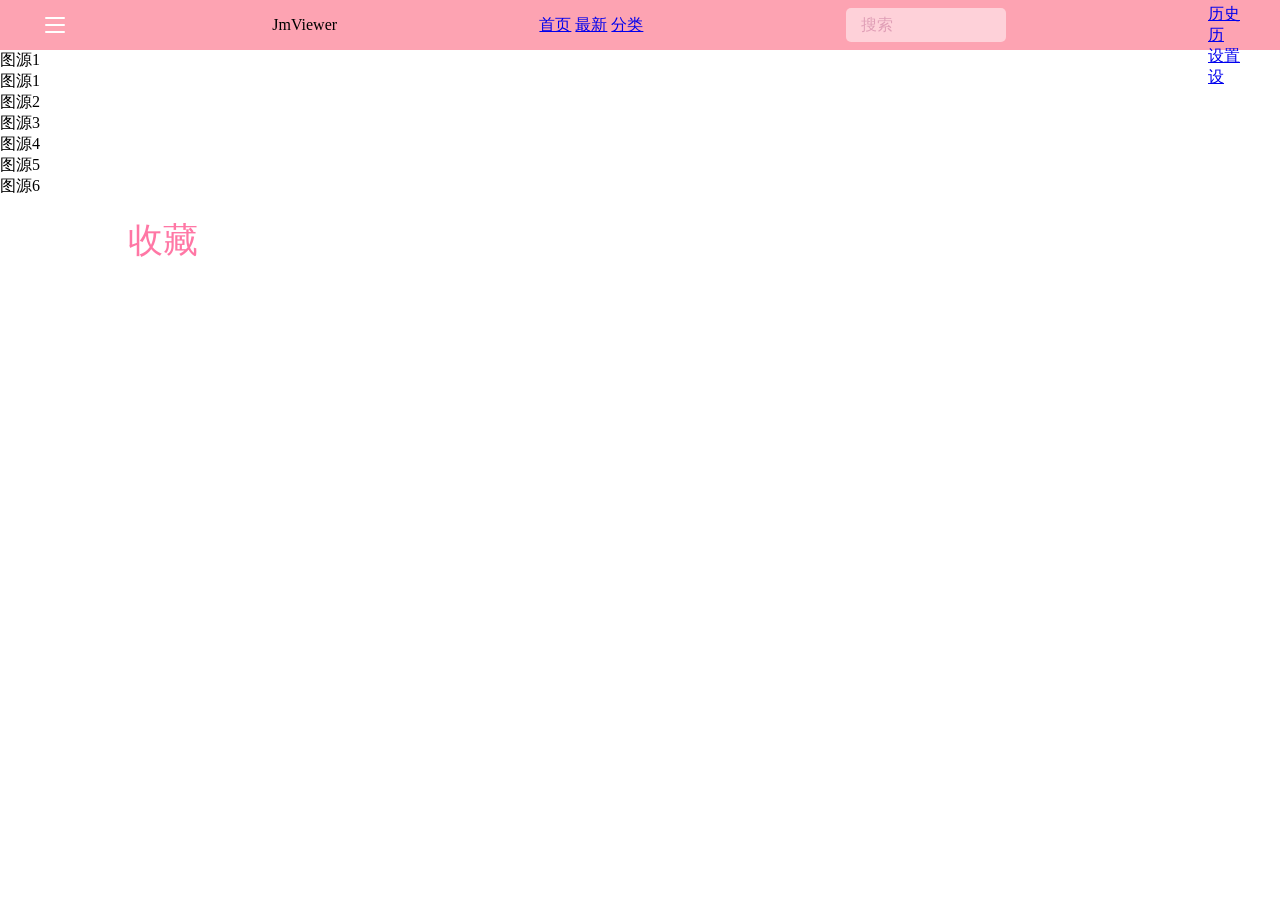
<file: project/favorite.html>
<!doctype html>
<html lang="en">
    <head>
        <meta charset="UTF-8" />
        <meta name="viewport" content="width=device-width, initial-scale=1.0" />
        <meta http-equiv="Cache-Control" content="max-age=3600, must-revalidate">
        <title>收藏</title>
        <link rel="stylesheet" href="./style/basic.css">
        <link rel="stylesheet" href="./style/favorite.css">
    </head>
    <body>
        <div class="root">
            <nav class="nav">
                <div class="page-list-btn">
                    <div class="btn-inner"></div>
                    <div class="btn-inner"></div>
                    <div class="btn-inner"></div>
                </div>
                <div class="logo">JmViewer</div>
                <div class="pages">
                    <!-- <div class="bot-bar"></div> -->
                    <div class="page-list">
                        <a class="p-item" href="./index.html">首页</a>
                        <a class="p-item" href="./latest.html">最新</a>
                        <a class="p-item" href="./categories.html">分类</a>
                    </div>
                </div>
                <div class="search">
                    <form>
                        <input type="search" placeholder="搜索" />
                    </form>
                </div>
                <div class="pages-2">
                    <div class="page-list">
                        <a class="active p-item" href="#">
                            <span>收藏</span>
                            <div class="small-icon">收</div>
                        </a>
                        <a class="p-item" href="./history.html">
                            <span>历史</span>
                            <div class="small-icon">历</div>
                        </a>
                        <a class="p-item" href="./setting.html">
                            <span>设置</span>
                            <div class="small-icon">设</div>
                        </a>
                    </div>
                </div>
            </nav>
            <nav class="mob-nav">
                <div class="mn-inner">
                    <div class="mn-head">
                        <img src="./image/cover.png" alt="头像">
                    </div>
                    <div class="mn-items-cr">
                        <a class="mn-item" href="./index.html">
                            主页
                        </a>
                        <a class="mn-item" href="./latest.html">
                            最新
                        </a>
                        <a class="mn-item" href="./categories.html">
                            分类
                        </a>
                        <a class="active mn-item" href="#">
                            -收藏-
                        </a>
                        <a class="mn-item" href="./history.html">
                            历史
                        </a>
                        <a class="mn-item" href="./setting.html">
                            设置
                        </a>
                    </div>
                </div>
            </nav>
            <div class="switch-server">
                <span>图源1</span>
                <div class="sh-sr-cr">
                    <div class="server-name">
                        图源1
                    </div>
                    <div class="server-name">
                        图源2
                    </div>
                    <div class="server-name">
                        图源3
                    </div>
                    <div class="server-name">
                        图源4
                    </div>
                    <div class="server-name">
                        图源5
                    </div>
                    <div class="server-name">
                        图源6
                    </div>
                </div>
            </div>
            <div class="body">
                <h1 class="b-title">收藏</h1>
                <div class="favorite-cr"></div>
            </div>
        </div>
        <script type="module" src="./src/pages/favorite.js"></script>
    </body>
</html>
</file>
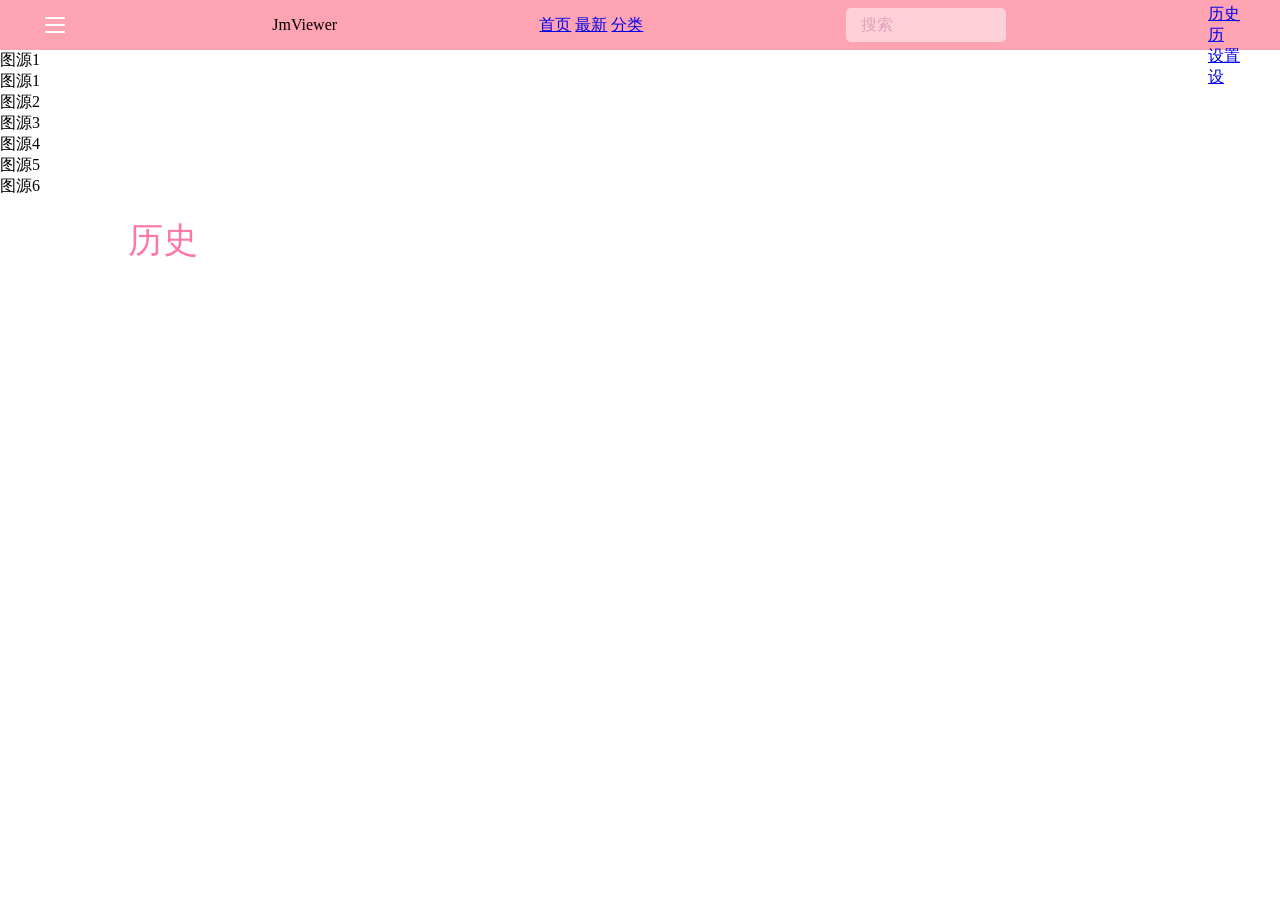
<file: project/history.html>
<!doctype html>
<html lang="en">
    <head>
        <meta charset="UTF-8" />
        <meta name="viewport" content="width=device-width, initial-scale=1.0" />
        <meta http-equiv="Cache-Control" content="max-age=3600, must-revalidate">
        <title>历史</title>
        <link rel="stylesheet" href="./style/basic.css">
        <link rel="stylesheet" href="./style/history.css">
    </head>
    <body>
        <div class="root">
            <nav class="nav">
                <div class="page-list-btn">
                    <div class="btn-inner"></div>
                    <div class="btn-inner"></div>
                    <div class="btn-inner"></div>
                </div>
                <div class="logo">JmViewer</div>
                <div class="pages">
                    <!-- <div class="bot-bar"></div> -->
                    <div class="page-list">
                        <a class="p-item" href="./index.html">首页</a>
                        <a class="p-item" href="./latest.html">最新</a>
                        <a class="p-item" href="./categories.html">分类</a>
                    </div>
                </div>
                <div class="search">
                    <form>
                        <input type="search" placeholder="搜索" />
                    </form>
                </div>
                <div class="pages-2">
                    <div class="page-list">
                        <a class="p-item" href="./favorite.html">
                            <span>收藏</span>
                            <div class="small-icon">收</div>
                        </a>
                        <a class="active p-item" href="./history.html">
                            <span>历史</span>
                            <div class="small-icon">历</div>
                        </a>
                        <a class="p-item" href="./setting.html">
                            <span>设置</span>
                            <div class="small-icon">设</div>
                        </a>
                    </div>
                </div>
            </nav>
            <nav class="mob-nav">
                <div class="mn-inner">
                    <div class="mn-head">
                        <img src="./image/cover.png" alt="头像">
                    </div>
                    <div class="mn-items-cr">
                        <a class="mn-item" href="./index.html">
                            主页
                        </a>
                        <a class="mn-item" href="./latest.html">
                            最新
                        </a>
                        <a class="mn-item" href="./categories.html">
                            分类
                        </a>
                        <a class="mn-item" href="./favorite.html">
                            收藏
                        </a>
                        <a class="active mn-item" href="#">
                            -历史-
                        </a>
                        <a class="mn-item" href="./setting.html">
                            设置
                        </a>
                    </div>
                </div>
            </nav>
            <div class="switch-server">
                <span>图源1</span>
                <div class="sh-sr-cr">
                    <div class="server-name">
                        图源1
                    </div>
                    <div class="server-name">
                        图源2
                    </div>
                    <div class="server-name">
                        图源3
                    </div>
                    <div class="server-name">
                        图源4
                    </div>
                    <div class="server-name">
                        图源5
                    </div>
                    <div class="server-name">
                        图源6
                    </div>
                </div>
            </div>
            <div class="body">
                <h1 class="b-title">历史</h1>
                <div class="history-cr"></div>
            </div>
        </div>
        <script type="module" src="./src/pages/history.js"></script>
    </body>
</html>
</file>
<file: project/style/basic.css>
* {
    margin: 0;
    padding: 0;
    box-sizing: border-box;
}
.root {
    width: 100%;
    padding-top: 50px;
}
.nav {
    z-index: 99;
    position: fixed;
    top: 0;
    display: flex;
    justify-content: space-between;
    align-items: center;
    width: 100%;
    height: 50px;
    padding: 0 40px;
    background: rgba(252, 124, 146, 0.7);
    backdrop-filter: blur(10px);
}
.page-list-btn {
    display: flex;
    flex-direction: column;
    width: 30px;
    height: 30px;
    padding: 5px 2px;
}
.btn-inner {
    width: 80%;
    height: 2px;
    margin: auto;
    background-color: #fff;
    border-radius: 1px;
}
.search {
    width: 160px;
    height: 34px;
}
.search form {
    width: 100%;
    height: 100%;
}
.search input {
    display: block;
    width: 100%;
    height: 100%;
    background-color: rgba(255, 255, 255, 0.5);
    border-radius: 5px;
    border: none;
    font-size: 16px;
    padding: 0 15px;
    outline: none;
    color: #503535;
}
.search input::placeholder {
    color: #e09fb7;
}
.mob-nav {
    display: none;
    z-index: 99;
    position: fixed;
    left: 0;
    top: 0;
    width: 100%;
    height: 100%;
    background-color: rgba(0, 0, 0, 0.5);
    opacity: 0;
    transition: opacity 0.1s;
}
.mob-nav.show {
    opacity: 1;
}
.show .mn-inner {
    transform: translateX(0px);
}
.mn-inner {
    width: 150px;
    height: 100%;
    background-color: #fff8f8;
    transform: translateX(-150px);
    transition: transform 0.1s;
}
.mn-top{
    width: 100%;
    height: 50px;
    line-height: 50px;
    text-align: center;
    font-weight: 600;
    color: #fff;
    background-color: #fc7c92;
}
.mn-item {
    display: block;
    width: 100%;
    height: 50px;
    line-height: 50px;
    color: #ffb7b7;
    text-decoration: none;
    text-align: center;
}
.mn-item.active {
    background-color: #fcb3c7;
    color: #fff;
}
</file>
<file: project/style/favorite.css>
.body{
    width: 100%;
    padding: 20px 10%;
}
.b-title{
    font-size: 35px;
    color: #ff77a5;
    font-weight: 400;
}
.favorite-cr{
    
    width: 100%;
    height: auto;
}
.comics-cr{
    display: flex;
    /* justify-content: space-around; */
    gap: 10px;
    flex-wrap: wrap;
    width: 100%;
    height: auto;
    margin-top: 20px;
}
.comic-item{
    width: 210px;
    height: 100%;
    flex-grow: 0;
    flex-shrink: 0;
    /* float: left; */
}
.comic-item .cover{
    display: block;
    position: relative;
    width: 100%;
    height: 270px;
    cursor: pointer;
}
.comic-item .cover img{
    width: 100%;
    height: 100%;
    object-fit: cover;
    border-radius: 10px;
}
.tags{
    position: absolute;
    display: flex;
    flex-wrap: wrap;
    width:90%;
    height: auto;
    left: 5%;
    bottom: 5%;
    gap: 10px;
}
.tag{
    width: auto;
    /* height: 16px; */
    padding: 3px 6px;
    font-size: 10px;
    background-color: #F48FB1;
    border-radius: 13px;
    color: #ffffff;
}
.c-title{
    width: 100%;
    height: 25px;
    font-size: 20px;
    font-weight: 400;
    overflow: hidden;
    text-overflow: ellipsis;
    white-space: nowrap;
}
.c-sr-title{
    font-size: 16px;
    font-weight: 300;
    width: 100%;
    height: 23px;
    overflow: hidden;
    text-overflow: ellipsis;
    white-space: nowrap;
}
@media screen and (max-width:812px){
    .body{
        padding: 20px 5%;
    }
}
@media screen and (max-width:722px){
    .comic-item{
        width: calc(33.3% - 6.6px);
    }
}
@media screen and (max-width:650px){
    .comic-item .cover{
        height: 240px;
    }
}
@media screen and (max-width:560px){
    .comic-item .cover{
        height: 210px;
    }
    .c-title{
        font-size: 17px;
    }
    .c-sr-title{
        font-size: 14px;
    }
}
@media screen and (max-width:460px){
    .comics-cr{
        gap:5px;
    }
    .comic-item{
        width: calc(33.3% - 3.3px);
    }
    .comic-item .cover{
        height: 180px;
    }
}
@media screen and (max-width:400px){
    .comic-item .cover{
        height: 165px;
    }
}
@media screen and (max-width:500px){
    .body{
        padding: 20px 2%;
    }
}
</file>
<file: project/style/history.css>
.body{
    width: 100%;
    padding: 20px 10%;
}
.b-title{
    font-size: 35px;
    color: #ff77a5;
    font-weight: 400;
}
.history-cr{
    
    width: 100%;
    height: auto;
}
.comics-cr{
    display: flex;
    /* justify-content: space-around; */
    gap: 10px;
    flex-wrap: wrap;
    width: 100%;
    height: auto;
    margin-top: 20px;
}
.comic-item{
    width: 210px;
    height: 100%;
    flex-grow: 0;
    flex-shrink: 0;
    /* float: left; */
}
.comic-item .cover{
    display: block;
    position: relative;
    width: 100%;
    height: 270px;
    cursor: pointer;
}
.comic-item .cover img{
    width: 100%;
    height: 100%;
    object-fit: cover;
    border-radius: 10px;
}
.tags{
    position: absolute;
    display: flex;
    flex-wrap: wrap;
    width:90%;
    height: auto;
    left: 5%;
    bottom: 5%;
    gap: 10px;
}
.tag{
    width: auto;
    /* height: 16px; */
    padding: 3px 6px;
    font-size: 10px;
    background-color: #F48FB1;
    border-radius: 13px;
    color: #ffffff;
}
.c-title{
    width: 100%;
    height: 25px;
    font-size: 20px;
    font-weight: 400;
    overflow: hidden;
    text-overflow: ellipsis;
    white-space: nowrap;
}
.c-sr-title{
    font-size: 16px;
    font-weight: 300;
    width: 100%;
    height: 23px;
    overflow: hidden;
    text-overflow: ellipsis;
    white-space: nowrap;
}
@media screen and (max-width:812px){
    .body{
        padding: 20px 5%;
    }
}
@media screen and (max-width:722px){
    .comic-item{
        width: calc(33.3% - 6.6px);
    }
}
@media screen and (max-width:650px){
    .comic-item .cover{
        height: 240px;
    }
}
@media screen and (max-width:560px){
    .comic-item .cover{
        height: 210px;
    }
    .c-title{
        font-size: 17px;
    }
    .c-sr-title{
        font-size: 14px;
    }
}
@media screen and (max-width:460px){
    .comics-cr{
        gap:5px;
    }
    .comic-item{
        width: calc(33.3% - 3.3px);
    }
    .comic-item .cover{
        height: 180px;
    }
}
@media screen and (max-width:400px){
    .comic-item .cover{
        height: 165px;
    }
}
@media screen and (max-width:500px){
    .body{
        padding: 20px 2%;
    }
}
</file>
